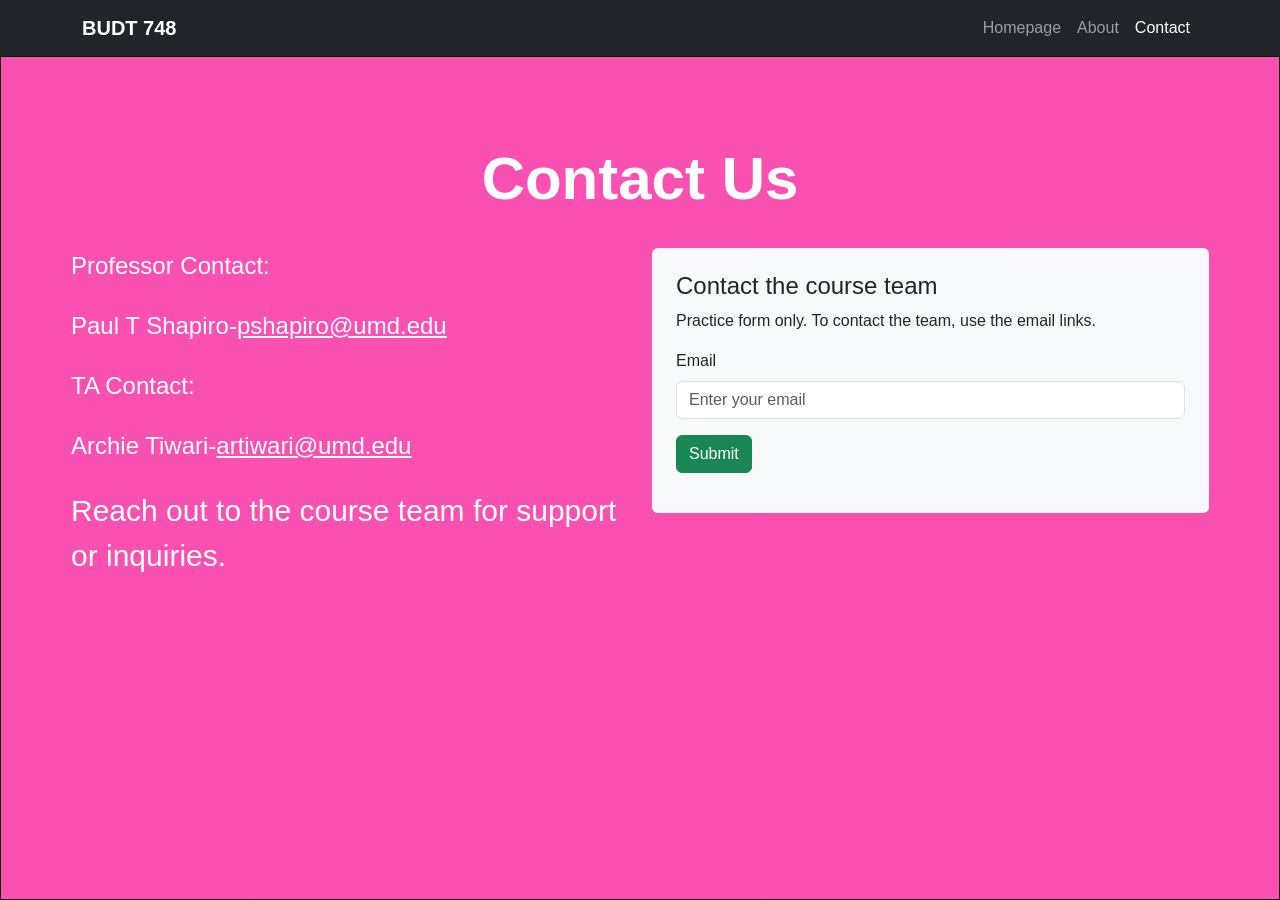
<file: Contact.html>
<!DOCTYPE html>
<html lang="en">
<head>
  <meta charset="UTF-8">
  <meta http-equiv="X-UA-Compatible" content="IE=edge">
  <meta name="viewport" content="width=device-width, initial-scale=1.0">
  
  

  <link href="https://cdn.jsdelivr.net/npm/bootstrap@5.3.0/dist/css/bootstrap.min.css" rel="stylesheet">
  <link rel="stylesheet" href="./Contact page.css">
  <link rel="stylesheet" href="./bootstrap-layout.css">
  <title>BUDT748 | Contact</title>
</head>
<body>
<nav class="navbar navbar-expand-lg navbar-dark bg-dark" aria-label="Main navigation">
 <div class="container">
  <a class="navbar-brand" href="Index.html">BUDT 748</a>
  <button class="navbar-toggler" type="button" data-bs-toggle="collapse" data-bs-target="#navbarNav" aria-controls="navbarNav" aria-expanded="false" aria-label="Toggle navigation"><span class="navbar-toggler-icon"></span></button>
  <div class="collapse navbar-collapse" id="navbarNav"><ul class="navbar-nav ms-auto"><li class="nav-item"><a class="nav-link" href="Index.html">Homepage</a></li>
<li class="nav-item"><a class="nav-link" href="About.html">About</a></li>
<li class="nav-item"><a class="nav-link active" aria-current="page" href="Contact.html">Contact</a></li></ul></div>
 </div>
</nav>
  <div class="contact-page">
    <div class="frame-24">
      <div class="landing-page">

        <div class="contact-us">Contact Us</div>
        <div class="row g-4"><div class="col-md-6"><div class="professor-contact">Professor Contact:</div>
        <div class="paul-t-shapiro-pshapiro-umd-edu">
          Paul T Shapiro-<a href="mailto:pshapiro@umd.edu">pshapiro@umd.edu</a>
        </div>
        <div class="ta-contact">TA Contact:</div><div class="archie-tiwari-artiwari-umd-edu">
          Archie Tiwari-<a href="mailto:artiwari@umd.edu">artiwari@umd.edu</a>
          <br />
        </div>
        <div class="reach-out-to-the-course-team-for-support-or-inquiries">
          Reach out to the course team for support or inquiries.
        </div>
</div><div class="col-md-6">
 <form id="contact-form" class="text-start bg-light text-dark p-4 rounded">
  <h2 class="h4">Contact the course team</h2>
  <p id="form-help">Practice form only. To contact the team, use the email links.</p>
  <div class="mb-3"><label for="email" class="form-label">Email</label><input type="email" class="form-control" id="email" name="email" placeholder="Enter your email" autocomplete="email" aria-describedby="form-help" required></div>
  <button type="submit" class="btn btn-success">Submit</button>
  <p id="form-status" class="mt-3 mb-0" role="status"></p>
 </form>
 </div></div>
      </div>
    </div>
  </div>
  
<script>
 document.getElementById('contact-form').addEventListener('submit', function (event) {
  event.preventDefault();
  document.getElementById('form-status').textContent = 'Your email format is valid. This practice form does not send or save your email.';
 });
 </script>
<script src="https://cdn.jsdelivr.net/npm/bootstrap@5.3.0/dist/js/bootstrap.bundle.min.js"></script>
</body>
</html>
</file>
<file: Contact page.css>
.contact-page,
.contact-page * {
  box-sizing: border-box;
}
.contact-page {
  height: 961px;
  position: relative;
  overflow: hidden;
}
.frame-24 {
  width: 1555px;
  height: 1079px;
  position: absolute;
  left: -52px;
  top: 18px;
  overflow: hidden;
}
.group-1 {
  position: absolute;
  inset: 0;
}
.landing-page {
  background: linear-gradient(
      to left,
      rgba(246, 2, 152, 0.65),
      rgba(246, 2, 152, 0.65)
    ),
    linear-gradient(to left, rgba(255, 56, 60, 0.14), rgba(255, 56, 60, 0.14));
  border-style: solid;
  border-color: #000000;
  border-width: 1px;
  padding: 69px 287px 916px 29px;
  width: 1408px;
  height: 1024px;
  position: absolute;
  left: 80px;
  top: calc(50% - 539.5px);
  overflow: hidden;
}
.budt-748 {
  color: var(--m3-white, #ffffff);
  text-align: left;
  font-family: "IosevkaCharon-Bold", sans-serif;
  font-size: 36px;
  font-weight: 700;
  position: absolute;
  left: 157px;
  top: 60px;
  width: 327px;
  height: 54px;
}
.frame-27 {
  display: flex;
  flex-direction: row;
  gap: 41px;
  align-items: flex-start;
  justify-content: flex-start;
  width: 125px;
  height: 54px;
  position: absolute;
  left: 953px;
  top: 70px;
}
.homepage {
  color: var(--backgrounds-primary, #ffffff);
  text-align: right;
  font-family: "IosevkaCharon-Regular", sans-serif;
  font-size: 20px;
  font-weight: 400;
  position: relative;
  width: 88px;
  height: 39px;
}
.about {
  color: var(--grays-white, #ffffff);
  text-align: center;
  font-family: "IosevkaCharon-Regular", sans-serif;
  font-size: 20px;
  font-weight: 400;
  position: absolute;
  left: 1105px;
  top: 70px;
  width: 63px;
  height: 17px;
}
.contact {
  color: var(--m3-white, #ffffff);
  text-align: center;
  font-family: "IosevkaCharon-Regular", sans-serif;
  font-size: 20px;
  font-weight: 400;
  position: absolute;
  left: 1112px;
  top: 70px;
  width: 318px;
}
.contact-us {
  color: #ffffff;
  text-align: center;
  font-family: "Montserrat-Bold", sans-serif;
  font-size: 60px;
  font-weight: 700;
  position: absolute;
  left: -227px;
  top: 167px;
  width: 945px;
  height: 100px;
}
.professor-contact {
  color: #ffffff;
  text-align: center;
  font-family: "Montserrat-Regular", sans-serif;
  font-size: 24px;
  font-weight: 400;
  position: absolute;
  left: 5px;
  top: 341px;
  width: 375px;
  height: 30px;
}
.paul-t-shapiro-pshapiro-umd-edu {
  color: #ffffff;
  text-align: center;
  font-family: "Montserrat-Regular", sans-serif;
  font-size: 24px;
  font-weight: 400;
  position: absolute;
  left: 75px;
  top: 399px;
  width: 448px;
  height: 37px;
}
.archie-tiwari-artiwari-umd-edu {
  color: #ffffff;
  text-align: center;
  font-family: "Montserrat-Regular", sans-serif;
  font-size: 24px;
  font-weight: 400;
  position: absolute;
  left: 75px;
  top: 534px;
  width: 412px;
  height: 23px;
}
.reach-out-to-the-course-team-for-support-or-inquiries {
  color: #ffffff;
  text-align: center;
  font-family: "Montserrat-Regular", sans-serif;
  font-size: 30px;
  font-weight: 400;
  position: absolute;
  left: 59px;
  top: 267px;
  width: 850px;
  height: 46px;
}
.ta-contact {
  color: #ffffff;
  text-align: center;
  font-family: "Montserrat-Regular", sans-serif;
  font-size: 24px;
  font-weight: 400;
  position: absolute;
  left: 15px;
  top: 489px;
  width: 284px;
  height: 45px;
}
</file>
